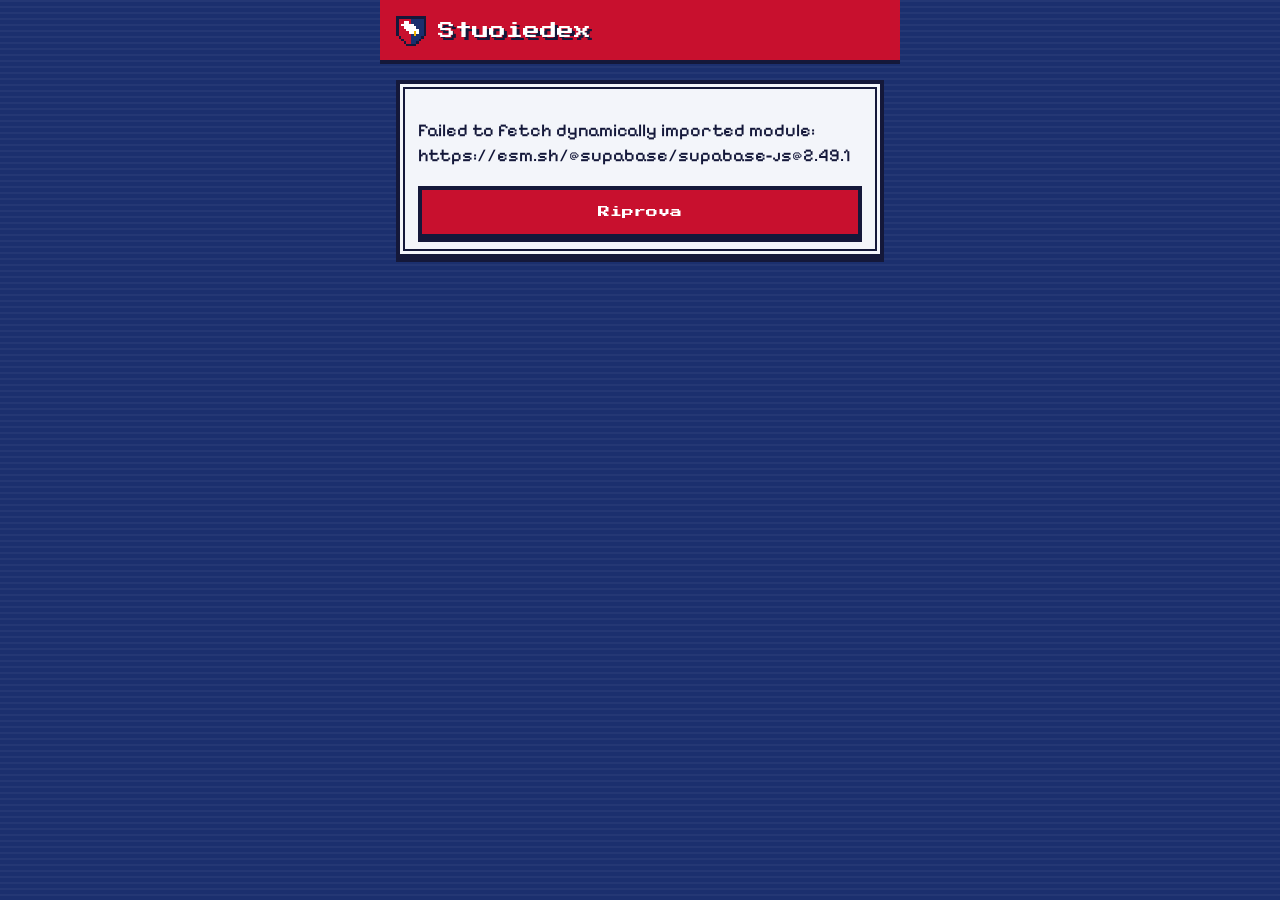
<file: index.html>
<!doctype html>
<html lang="it">
<head>
<meta charset="utf-8">
<meta name="viewport" content="width=device-width, initial-scale=1, viewport-fit=cover">
<meta name="theme-color" content="#C8102E">
<meta name="apple-mobile-web-app-capable" content="yes">
<meta name="apple-mobile-web-app-status-bar-style" content="black-translucent">
<meta name="apple-mobile-web-app-title" content="Stuoiedex">
<title>Stuoiedex</title>
<link rel="manifest" href="manifest.webmanifest">
<link rel="icon" href="icons/icon-192.png">
<link rel="apple-touch-icon" href="icons/icon-180.png">
<link rel="preconnect" href="https://fonts.googleapis.com">
<link rel="preconnect" href="https://fonts.gstatic.com" crossorigin>
<link href="https://fonts.googleapis.com/css2?family=Press+Start+2P&family=Pixelify+Sans:wght@400;500;600;700&display=swap" rel="stylesheet">
<link rel="stylesheet" href="css/style.css">
</head>
<body>
<div id="app" aria-live="polite"></div>
<script type="module" src="js/app.js"></script>
</body>
</html>
</file>
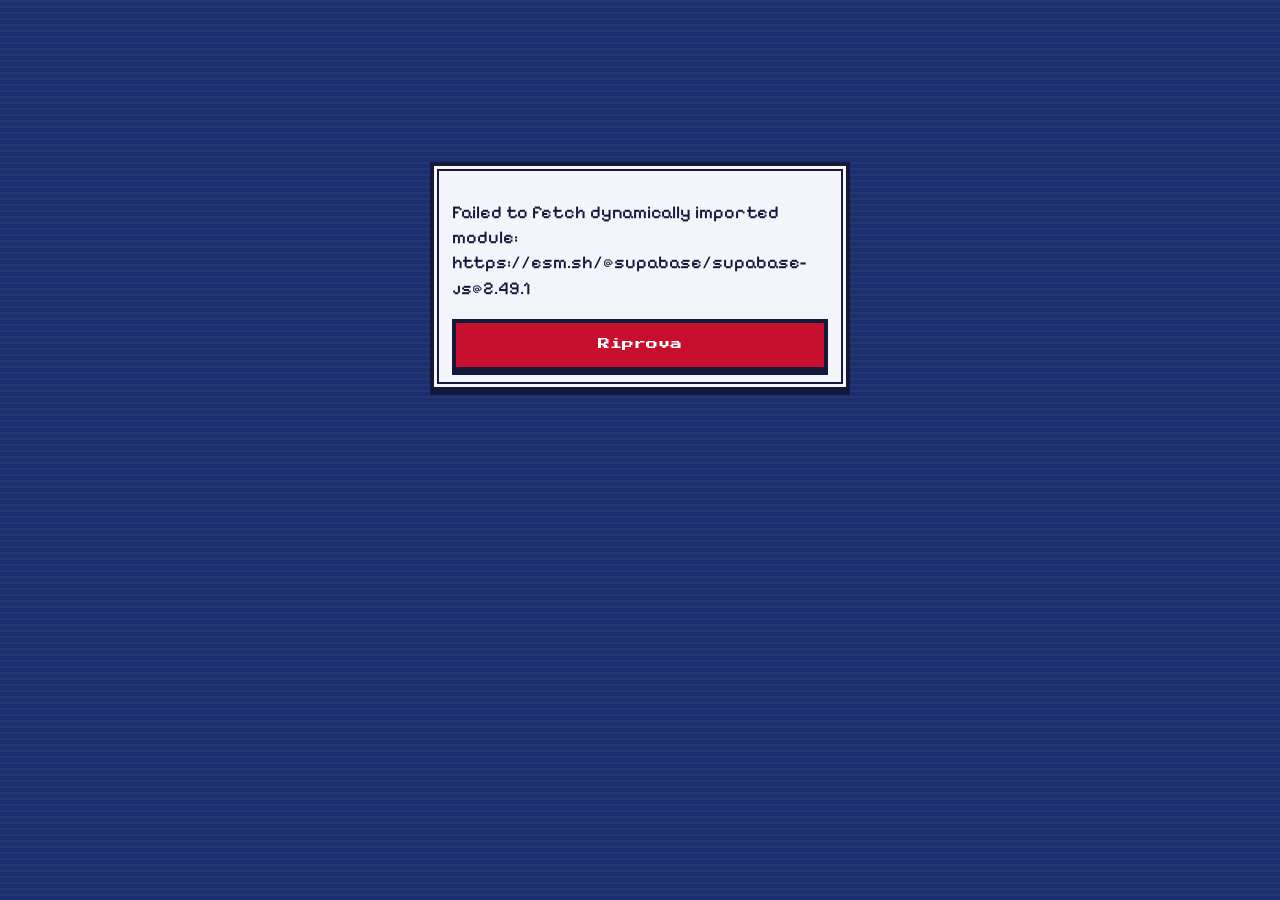
<file: banco.html>
<!doctype html>
<html lang="it">
<head>
<meta charset="utf-8">
<meta name="viewport" content="width=device-width, initial-scale=1, viewport-fit=cover">
<meta name="theme-color" content="#101D4A">
<meta name="apple-mobile-web-app-capable" content="yes">
<meta name="apple-mobile-web-app-status-bar-style" content="black-translucent">
<meta name="apple-mobile-web-app-title" content="Stuoiedex">
<title>Bancone Stuoiedex</title>

<link rel="icon" href="icons/icon-192.png">
<link rel="apple-touch-icon" href="icons/icon-180.png">
<link rel="preconnect" href="https://fonts.googleapis.com">
<link rel="preconnect" href="https://fonts.gstatic.com" crossorigin>
<link href="https://fonts.googleapis.com/css2?family=Press+Start+2P&family=Pixelify+Sans:wght@400;500;600;700&display=swap" rel="stylesheet">
<link rel="stylesheet" href="css/style.css">
</head>
<body>
<div id="app" class="banco-root"></div>
<script type="module" src="js/banco.js"></script>
</body>
</html>
</file>
<file: css/style.css>
:root {
  --ink: #14183A;
  --blu: #1B2F6E;
  --blu-d: #101D4A;
  --blu-l: #23397F;
  --rosso: #C8102E;
  --carta: #F3F5FA;
  --oro: #F2B200;
  --argento: #AEB8C9;
  --grigio: #4F566C;
  --muted: #9FB0DA;
  --px: 'Press Start 2P', monospace;
  --tx: 'Pixelify Sans', system-ui, sans-serif;
  --safe-b: env(safe-area-inset-bottom, 0px);
  --safe-t: env(safe-area-inset-top, 0px);
}

* { box-sizing: border-box; }
html, body { margin: 0; height: 100%; }
body {
  background: var(--blu);
  background-image: linear-gradient(rgba(255,255,255,.04) 2px, transparent 2px);
  background-size: 100% 6px;
  color: var(--ink);
  font: 500 18px/1.4 var(--tx);
  -webkit-tap-highlight-color: transparent;
  overscroll-behavior: none;
}
button, input, select, textarea { font: inherit; color: inherit; }
button { cursor: pointer; }
:focus-visible { outline: 3px solid var(--oro); outline-offset: 2px; }
.sprite { display: block; image-rendering: pixelated; }
.crest { display: block; width: 30px; height: 30px; flex-shrink: 0; }
[hidden] { display: none !important; }

#app { min-height: 100dvh; display: flex; flex-direction: column; max-width: 520px; margin: 0 auto; }
.screen { flex: 1; display: flex; flex-direction: column; min-height: 0; }
main.body { flex: 1; padding: 16px 16px calc(120px + var(--safe-b)); display: flex; flex-direction: column; gap: 14px; }

/* ---------- testata ---------- */
.top {
  position: sticky; top: 0; z-index: 5;
  background: var(--rosso); border-bottom: 4px solid var(--ink);
  padding: calc(16px + var(--safe-t)) 16px 14px; display: flex; align-items: center; gap: 12px;
}
.top h1 { margin: 0; flex: 1; font: 17px/1.3 var(--px); color: #fff; text-shadow: 3px 3px 0 var(--ink); }
.counter { background: var(--ink); color: var(--oro); font: 11px var(--px); padding: 8px; }
.iconbtn { background: none; border: 0; color: #fff; min-width: 44px; min-height: 44px; display: grid; place-items: center; padding: 0; }

/* ---------- navigazione ---------- */
nav.tabs {
  position: fixed; left: 0; right: 0; bottom: 0; z-index: 10;
  background: var(--blu-d); border-top: 4px solid var(--ink);
  display: flex; justify-content: space-around; align-items: center;
  padding: 8px 8px calc(10px + var(--safe-b));
}
nav.tabs a { color: var(--muted); text-decoration: none; display: flex; flex-direction: column; align-items: center; gap: 5px; width: 88px; font-weight: 700; font-size: 14px; }
nav.tabs a[aria-current="page"] { color: #fff; }
nav.tabs a[aria-current="page"]::after { content: ''; width: 22px; height: 3px; background: var(--oro); }
nav.tabs a.scan {
  width: 70px; height: 70px; margin-top: -30px; background: var(--rosso); color: #fff;
  border: 4px solid var(--ink); box-shadow: 0 4px 0 var(--ink); justify-content: center;
}
nav.tabs a.scan:active { transform: translateY(4px); box-shadow: none; }

/* ---------- finestre e bottoni ---------- */
.win {
  background: var(--carta); border: 4px solid var(--ink);
  box-shadow: inset 0 0 0 3px var(--carta), inset 0 0 0 5px var(--ink), 0 4px 0 var(--ink);
  padding: 16px 18px;
}
.btn {
  min-height: 52px; padding: 0 18px; border: 4px solid var(--ink); box-shadow: 0 4px 0 var(--ink);
  background: var(--rosso); color: #fff; font: 12px/1.4 var(--px); display: inline-flex; align-items: center; justify-content: center; gap: 10px;
  text-decoration: none;
}
.btn:active { transform: translateY(4px); box-shadow: 0 0 0 var(--ink); }
.btn.light { background: #fff; color: var(--ink); }
.btn.gold { background: var(--oro); color: var(--ink); }
.btn.block { width: 100%; }
.btn[disabled] { opacity: .55; pointer-events: none; }
.link { background: none; border: 0; color: #fff; font-weight: 700; text-decoration: underline; min-height: 44px; padding: 0 4px; }
.row { display: flex; gap: 10px; align-items: center; }
.row > * { flex: 1; }

label.f { display: flex; flex-direction: column; gap: 6px; font-weight: 700; }
.f input, .f textarea, .f select {
  border: 4px solid var(--ink); background: #fff; padding: 12px; font-size: 20px; border-radius: 0; width: 100%;
}
.f textarea { resize: none; min-height: 90px; }
.check { display: flex; gap: 12px; align-items: flex-start; font-weight: 600; }
.check input { width: 26px; height: 26px; accent-color: var(--rosso); flex-shrink: 0; margin: 2px 0 0; }
.err { color: var(--rosso); font-weight: 700; min-height: 1.4em; margin: 0; }
.muted { color: var(--grigio); }
.white { color: #fff; }
h2.sec { margin: 4px 0 0; font: 12px/1.5 var(--px); color: #fff; }

/* ---------- chip tipi ---------- */
.chips { display: flex; gap: 8px; overflow-x: auto; padding: 2px 2px 6px; scrollbar-width: none; }
.chips::-webkit-scrollbar { display: none; }
.chip {
  flex-shrink: 0; min-height: 44px; padding: 6px 12px; border: 3px solid var(--ink);
  background: var(--blu-d); color: #fff; font-weight: 700;
}
.chip[aria-pressed="true"] { background: #fff; color: var(--ink); }
.type { color: #fff; font-weight: 700; font-size: 14px; padding: 4px 9px; border: 2px solid var(--ink); }
.dots { display: flex; gap: 3px; }
.dots i { width: 8px; height: 8px; border: 1px solid var(--ink); }

/* ---------- griglia Stuoiedex ---------- */
.dex { display: grid; grid-template-columns: repeat(3, minmax(0, 1fr)); gap: 12px; }
.cell {
  background: var(--carta); border: 3px solid var(--ink); outline: 2px solid var(--ink); outline-offset: -1px;
  padding: 10px 6px 8px; display: flex; flex-direction: column; align-items: center; gap: 6px;
  text-decoration: none; color: var(--ink); min-width: 0;
}
.cell .name { font-weight: 700; font-size: 15px; max-width: 100%; overflow: hidden; text-overflow: ellipsis; white-space: nowrap; }
.cell.unknown { background: #DCE2EE; }
.cell.unknown .name { font: 10px var(--px); color: var(--grigio); }
.cell.non_comune { border-color: var(--argento); }
.cell.raro, .cell.leggendario { border-color: var(--oro); }
.cell.me { box-shadow: 0 0 0 4px var(--oro); }
.leggendario, .glow { animation: luccica 1.6s steps(4) infinite; }
@keyframes luccica { 0%,100% { border-color: var(--oro); } 50% { border-color: #FFF3B0; } }

/* ---------- scheda ---------- */
.stage {
  position: relative; background: var(--blu-d); border: 4px solid var(--ink); height: 236px;
  display: flex; align-items: flex-end; justify-content: center; overflow: hidden;
  background-image: linear-gradient(0deg, #0B1438 0 70px, transparent 70px), repeating-linear-gradient(90deg, rgba(255,255,255,.05) 0 8px, transparent 8px 16px);
}
.frame { border: 6px solid var(--ink); outline: 4px solid var(--ink); background: var(--blu-l); padding: 10px; margin-bottom: 18px; }
.bob { animation: bob 1.2s steps(3) infinite; }
@keyframes bob { 50% { transform: translateY(-6px); } }
.badge-r { position: absolute; top: 12px; left: 12px; border: 3px solid var(--ink); font: 10px var(--px); padding: 7px 8px; background: #fff; }
.badge-r.raro, .badge-r.leggendario { background: var(--oro); }
.badge-r.non_comune { background: var(--argento); }
.lv { position: absolute; top: 12px; right: 12px; color: #fff; font: 12px var(--px); text-shadow: 2px 2px 0 var(--ink); }
.pending { position: absolute; bottom: 8px; left: 8px; right: 8px; background: var(--oro); border: 3px solid var(--ink); font-weight: 700; padding: 6px 10px; text-align: center; }
.nick { margin: 0; font: 20px/1.3 var(--px); color: #fff; text-shadow: 3px 3px 0 var(--ink); overflow-wrap: anywhere; }
.title { margin: 0; color: var(--oro); font-weight: 700; }
.bar { display: flex; gap: 2px; height: 14px; border: 3px solid var(--ink); padding: 2px; background: #fff; }
.bar span { flex: 1; background: #D5DBE8; }
.bar span.on { background: var(--oro); }
.medals { display: flex; gap: 8px; flex-wrap: wrap; }
.medal { background: #fff; border: 3px solid var(--ink); padding: 6px; }
.kv { display: flex; justify-content: space-between; gap: 10px; font-weight: 700; }

/* ---------- editor ---------- */
.editor-stage { display: flex; justify-content: center; background: var(--blu-d); border: 4px solid var(--ink); padding: 18px 0; position: sticky; top: calc(76px + var(--safe-t)); z-index: 4; }
.editor-stage .frame { margin: 0; }
.tabs-k { display: flex; gap: 6px; overflow-x: auto; scrollbar-width: none; padding-bottom: 4px; }
.tabs-k::-webkit-scrollbar { display: none; }
.opts { display: grid; grid-template-columns: repeat(4, minmax(0, 1fr)); gap: 8px; }
.opt {
  background: #fff; border: 3px solid var(--ink); padding: 6px 4px; display: flex; flex-direction: column; align-items: center; gap: 4px;
  font-size: 13px; font-weight: 700; min-height: 44px;
}
.opt[aria-pressed="true"] { background: var(--oro); box-shadow: inset 0 0 0 3px var(--ink); }
.opt.locked { opacity: .45; }
.swatch { width: 100%; aspect-ratio: 1; border: 3px solid var(--ink); }
.dice { background: var(--blu-d); color: #fff; }

/* ---------- dialoghi stile retrò ---------- */
.dialog { position: relative; font-size: 19px; line-height: 1.5; min-height: 120px; }
.dialog .next { position: absolute; right: 14px; bottom: 8px; font: 12px var(--px); animation: blink 1s steps(2) infinite; }
@keyframes blink { 50% { opacity: 0; } }
.prof { display: flex; justify-content: center; padding: 26px 0 8px; }

/* ---------- scanner ---------- */
.scanner { position: relative; background: #000; border: 4px solid var(--ink); aspect-ratio: 3 / 4; overflow: hidden; }
.scanner video { width: 100%; height: 100%; object-fit: cover; display: block; }
.scanner .aim { position: absolute; inset: 18%; border: 4px dashed var(--oro); }
.scanner .msg { position: absolute; inset: 0; display: grid; place-items: center; padding: 24px; text-align: center; color: #fff; font-weight: 700; background: var(--blu-d); }

/* ---------- sovrapposizioni ---------- */
.overlay {
  position: fixed; inset: 0; z-index: 50; display: flex; flex-direction: column; justify-content: flex-end; gap: 18px;
  padding: 24px 16px calc(24px + var(--safe-b));
  background: radial-gradient(circle at 50% 40%, #2C4699 0, var(--blu-d) 62%);
}
.overlay .scene { flex: 1; display: flex; flex-direction: column; align-items: center; justify-content: center; gap: 18px; }
.overlay .big { font: 14px/1.7 var(--px); margin: 0; }
.reward { display: flex; gap: 8px; flex-wrap: wrap; font-weight: 700; }
.reward span { padding: 6px 10px; border: 2px solid var(--ink); background: #fff; }
.reward .xp { background: var(--blu); color: #fff; }
.reward .tk { background: var(--oro); }
.cap { width: 112px; height: 112px; }
.throw { animation: lancio .5s steps(5) both; }
.wobble { animation: dondola .9s steps(4) 3 .5s both; }
.pop { animation: pop .4s steps(4) 3.4s both; }
@keyframes lancio { from { transform: translate(-120px, 200px) rotate(-180deg); } to { transform: none; } }
@keyframes dondola { 25% { transform: rotate(-16deg); } 75% { transform: rotate(16deg); } }
@keyframes pop { from { opacity: 0; transform: scale(.4); } to { opacity: 1; transform: none; } }
.stars { position: absolute; inset: 0; pointer-events: none; }
.stars i { position: absolute; width: 10px; height: 10px; background: var(--oro); box-shadow: 10px 0 var(--oro), -10px 0 var(--oro), 0 10px var(--oro), 0 -10px var(--oro); animation: blink .6s steps(2) infinite; }

.toast {
  position: fixed; left: 50%; transform: translateX(-50%); bottom: calc(118px + var(--safe-b)); z-index: 60;
  max-width: min(92vw, 480px); padding: 12px 16px; border: 4px solid var(--ink); background: #fff; font-weight: 700; box-shadow: 0 4px 0 var(--ink);
}
.toast.error { background: #FFE1E5; }
.toast.ok { background: #E3F4E4; }

.qrbox { background: #fff; border: 4px solid var(--ink); padding: 12px; display: grid; place-items: center; }
.qrbox svg { width: 100%; max-width: 260px; height: auto; display: block; }
.qr-fallback { font: 12px var(--px); word-break: break-all; padding: 20px; }

.splash { position: fixed; inset: 0; z-index: 100; background: var(--rosso); display: grid; place-items: center; animation: via .3s steps(3) 1.1s forwards; }
.splash .in { display: flex; flex-direction: column; align-items: center; gap: 18px; animation: pop .5s steps(4) both; }
.splash .crest { width: 96px; height: 96px; }
.splash h1 { margin: 0; font: 22px var(--px); color: #fff; text-shadow: 4px 4px 0 var(--ink); }
@keyframes via { to { opacity: 0; visibility: hidden; } }

.list { display: flex; flex-direction: column; gap: 10px; }
.lrow { display: flex; align-items: center; gap: 12px; background: var(--carta); border: 3px solid var(--ink); padding: 10px 12px; }
.lrow .grow { flex: 1; min-width: 0; }
.switch { display: flex; justify-content: space-between; align-items: center; gap: 12px; min-height: 52px; font-weight: 700; }
.switch input { width: 52px; height: 30px; accent-color: var(--rosso); }

@media (prefers-reduced-motion: reduce) {
  *, *::before, *::after { animation-duration: .01ms !important; animation-iteration-count: 1 !important; }
}

/* ---------- bancone (tablet del personale) ---------- */
#app.banco-root { max-width: none; }
.banco { min-height: 100dvh; display: flex; flex-direction: column; }
.banco .top h1 { flex: 0 0 auto; }
.btabs { flex: 1; display: flex; gap: 8px; justify-content: flex-end; }
.bview { flex: 1; padding: 24px; display: flex; flex-direction: column; align-items: center; }
.bgrid { width: 100%; max-width: 1200px; display: grid; grid-template-columns: minmax(0, 1.3fr) minmax(0, 1fr); gap: 28px; align-items: start; }
.bqr { display: flex; flex-direction: column; align-items: center; gap: 18px; }
.qrbox.big { width: min(100%, 62vh); aspect-ratio: 1; border-width: 6px; box-shadow: 0 6px 0 var(--ink); }
.qrbox.big svg { max-width: none; width: 100%; }
.timer { width: min(100%, 62vh); height: 16px; border: 4px solid var(--ink); background: var(--blu-d); }
.timer span { display: block; height: 100%; background: var(--oro); }
.bside { display: flex; flex-direction: column; gap: 18px; }
.btn.tall { min-height: 110px; font-size: 18px; }
.faces { display: flex; flex-wrap: wrap; gap: 10px; }
.face { display: flex; flex-direction: column; align-items: center; gap: 4px; background: var(--blu-l); border: 3px solid var(--ink); padding: 6px; color: #fff; font-weight: 700; font-size: 13px; width: 84px; }
.face span { max-width: 100%; overflow: hidden; text-overflow: ellipsis; white-space: nowrap; }
.banco-msg { max-width: 420px; margin: 18vh auto 0; }
@media (max-width: 760px) { .bgrid { grid-template-columns: 1fr; } .bview { padding: 16px; } }
</file>
